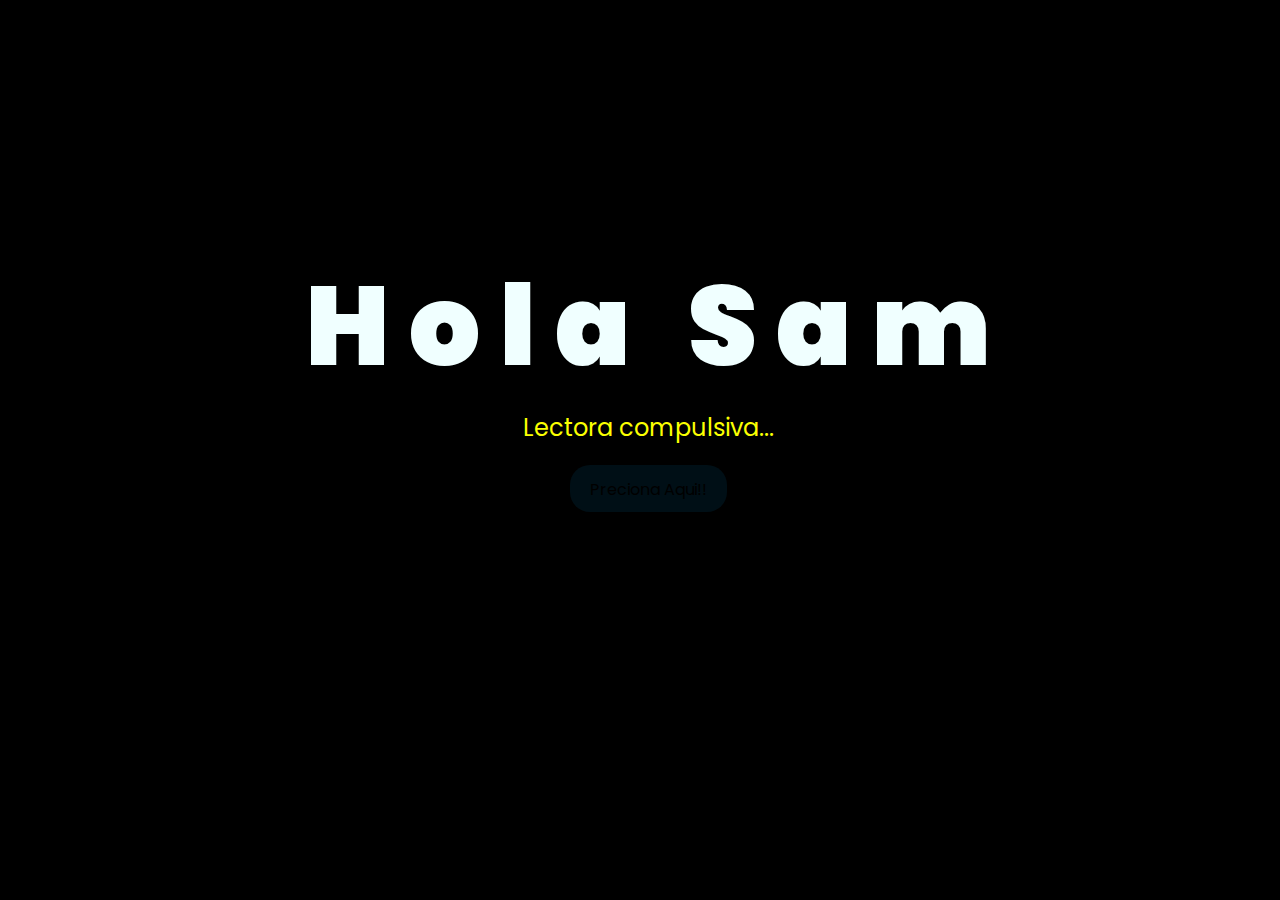
<file: index.html>
<!DOCTYPE html>
<html lang="es">

<head>
    <meta charset="UTF-8">
    <meta http-equiv="X-UA-Compatible" content="IE=edge">
    <meta name="viewport" content="width=device-width, initial-scale=1.0">
    <link rel="stylesheet" href="css/style.css">
    <link rel="icon" href="img/flowers.png" type="image/x-icon">
    <title>Flowers</title>
</head>

<body>
    <div class="greetings">
        <span>H</span>
        <span>o</span>
        <span>l</span>
        <span>a</span>
        &nbsp;
        <span>S</span>
        <span>a</span>
        <span>m</span>
      
        
        <div class="greetings">
            <span></span>
            <span></span>
            <span></span>
            <span></span>
            <span></span>
            <span></span>
        </div>

    </div>
    <div class="description">
        <span> Lectora compulsiva...</span>
    </div>
    <div class="button">
        <button>
            <a href="flower.html">Preciona Aqui!!</a>
        </button>
        
    </div>
</body>

</html>
</file>
<file: css/style.css>
@import url('https://fonts.googleapis.com/css2?family=Poppins:ital,wght@0,500;1,900&display=swap');
*{
    font-family: 'Poppins',cursive;
}
body{
    color: azure;
    width: 100%;
    height: 82vh;
    display: flex;
    flex-direction: column;
    align-items: center;
    justify-content: center;
    background-color: black;
    /* padding-top: -30; */
}



.botones{
    padding: 9px;
    border-radius: 80px;
    background-color: transparent;
    border: none;
}

.botones a{
    background-color: #00b7ff;
    padding: 9px;
    border-radius: 80px;
    -webkit-border-radius: 80px;
    -moz-border-radius: 80px;
    -ms-border-radius: 80px;
    -o-border-radius: 80px;

}

.botones a:focus{
    background-color: rgb(50, 194, 194);
}

.greetings{
    font-size: 7rem;
    font-weight: 900;
}
.greetings > span{
    animation: glow 2.5s ease-in-out infinite;
}
@keyframes glow{
    0%, 100%{
        color: #fff;
        text-shadow: 0 0 12px #39c6d6, 0 0 50px #39c6d6, 0 0 100px #39c6d6;
    }
    10%, 90%{
        color: #111;
        text-shadow: none;
    }
}
.greetings > span:nth-child(2){
    animation-delay: .2s ;
}
.greetings > span:nth-child(3){
    animation-delay: .4s ;
}
.greetings > span:nth-child(4){
    animation-delay: .6s;
}
.greetings > span:nth-child(5){
    animation-delay: .8s;
}
.greetings > span:nth-child(6){
    animation-delay: 1s;
}

.description{
    font-size: 1.5rem;
    margin-bottom: 20px;
}

.button a{
    text-decoration: none;
    font-size: 1rem;
    color: #111;
}

@media screen and (max-width:574px){
    .greetings{
        display: block;
        font-size: 4rem;
        font-weight: 800;
        text-align: center;
    }
    .description{
        font-size: 2rem;
    }
    
    .button a{
        font-size: 5rem;
    }
}

.description{
    color: #fbff00;
}

/* Estilo para el botón */
.button button {
    background-color: rgb(0, 15, 22); /* Fondo amarillo */
    border: none; /* Sin bordes */
    padding: 10px 20px; /* Ajusta el relleno según tu preferencia */
    font-size: 18px; /* Tamaño de fuente */
    cursor: pointer;
    position: relative; /* Necesario para el resplandor */
    border-radius: 20px; /* Esquinas redondeadas */
    transition: background-color 0.3s ease-in-out; /* Transición suave para el color de fondo */
  }
  
  /* Estilo para el enlace dentro del botón */
  .button button a {
    text-decoration: none; /* Elimina el subrayado del enlace */
    color: inherit; /* Hereda el color del texto del botón */
  }
  
  /* Efecto de resplandor al pasar el cursor sobre el botón */
  .button button:hover {
    background-color: rgb(1, 219, 248); /* Cambia el color de fondo al pasar el mouse a naranja */
    box-shadow: 0 0 10px yellow, 0 0 20px yellow, 0 0 30px yellow; /* Efecto de resplandor amarillo */
  }
</file>
